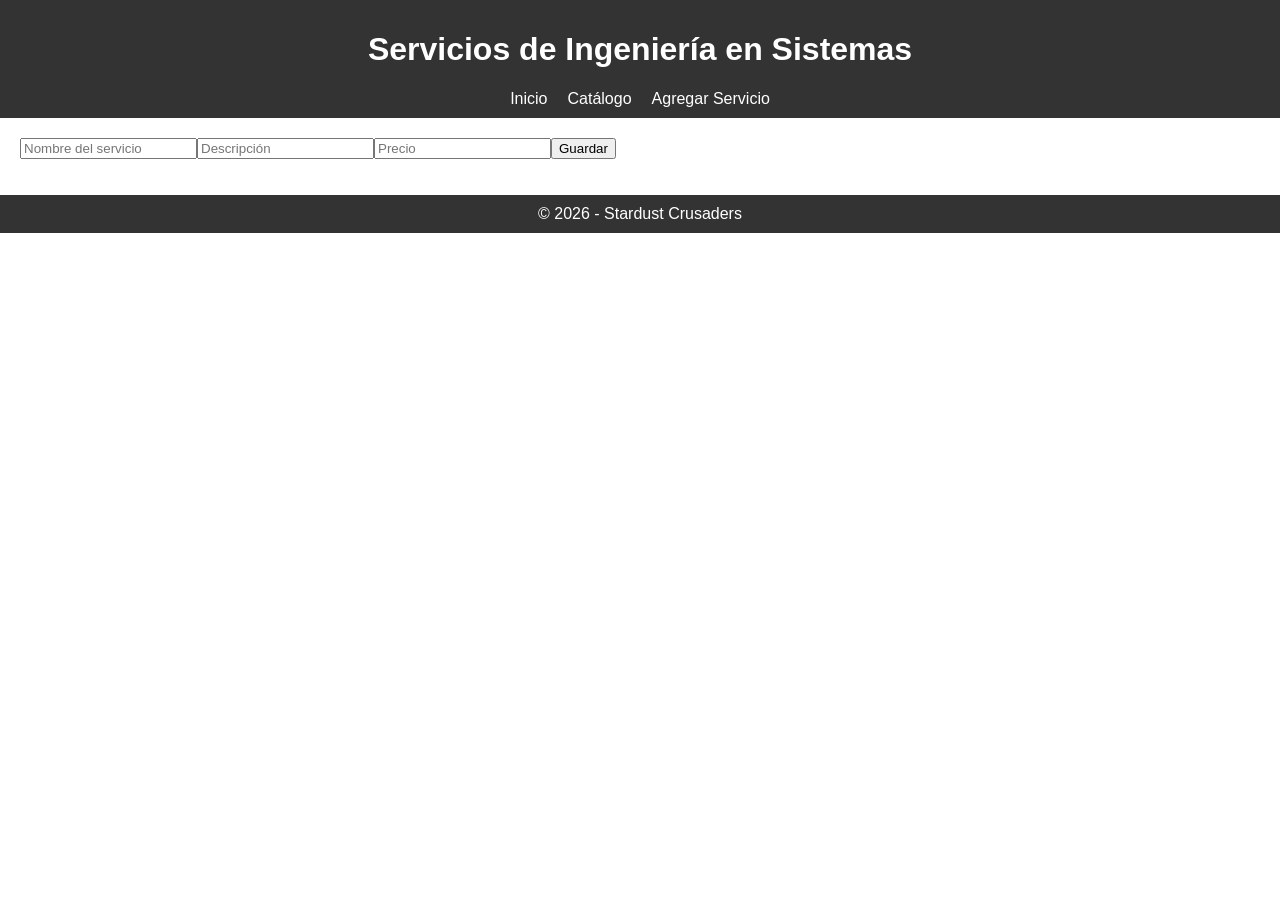
<file: Actividad 1 y 2/alta.html>
<!DOCTYPE html>
<html lang="es">
<head>
    <meta charset="UTF-8">
    <title>Alta de Servicio</title>
    <link rel="stylesheet" href="styles.css">
</head>
<body>
    <div id="app">
        <script src="script.js"></script>
        <script>
        document.addEventListener("DOMContentLoaded", () => {
        cargarAlta(); 
        });
        </script>
    </div>
</body>
</html>
</file>
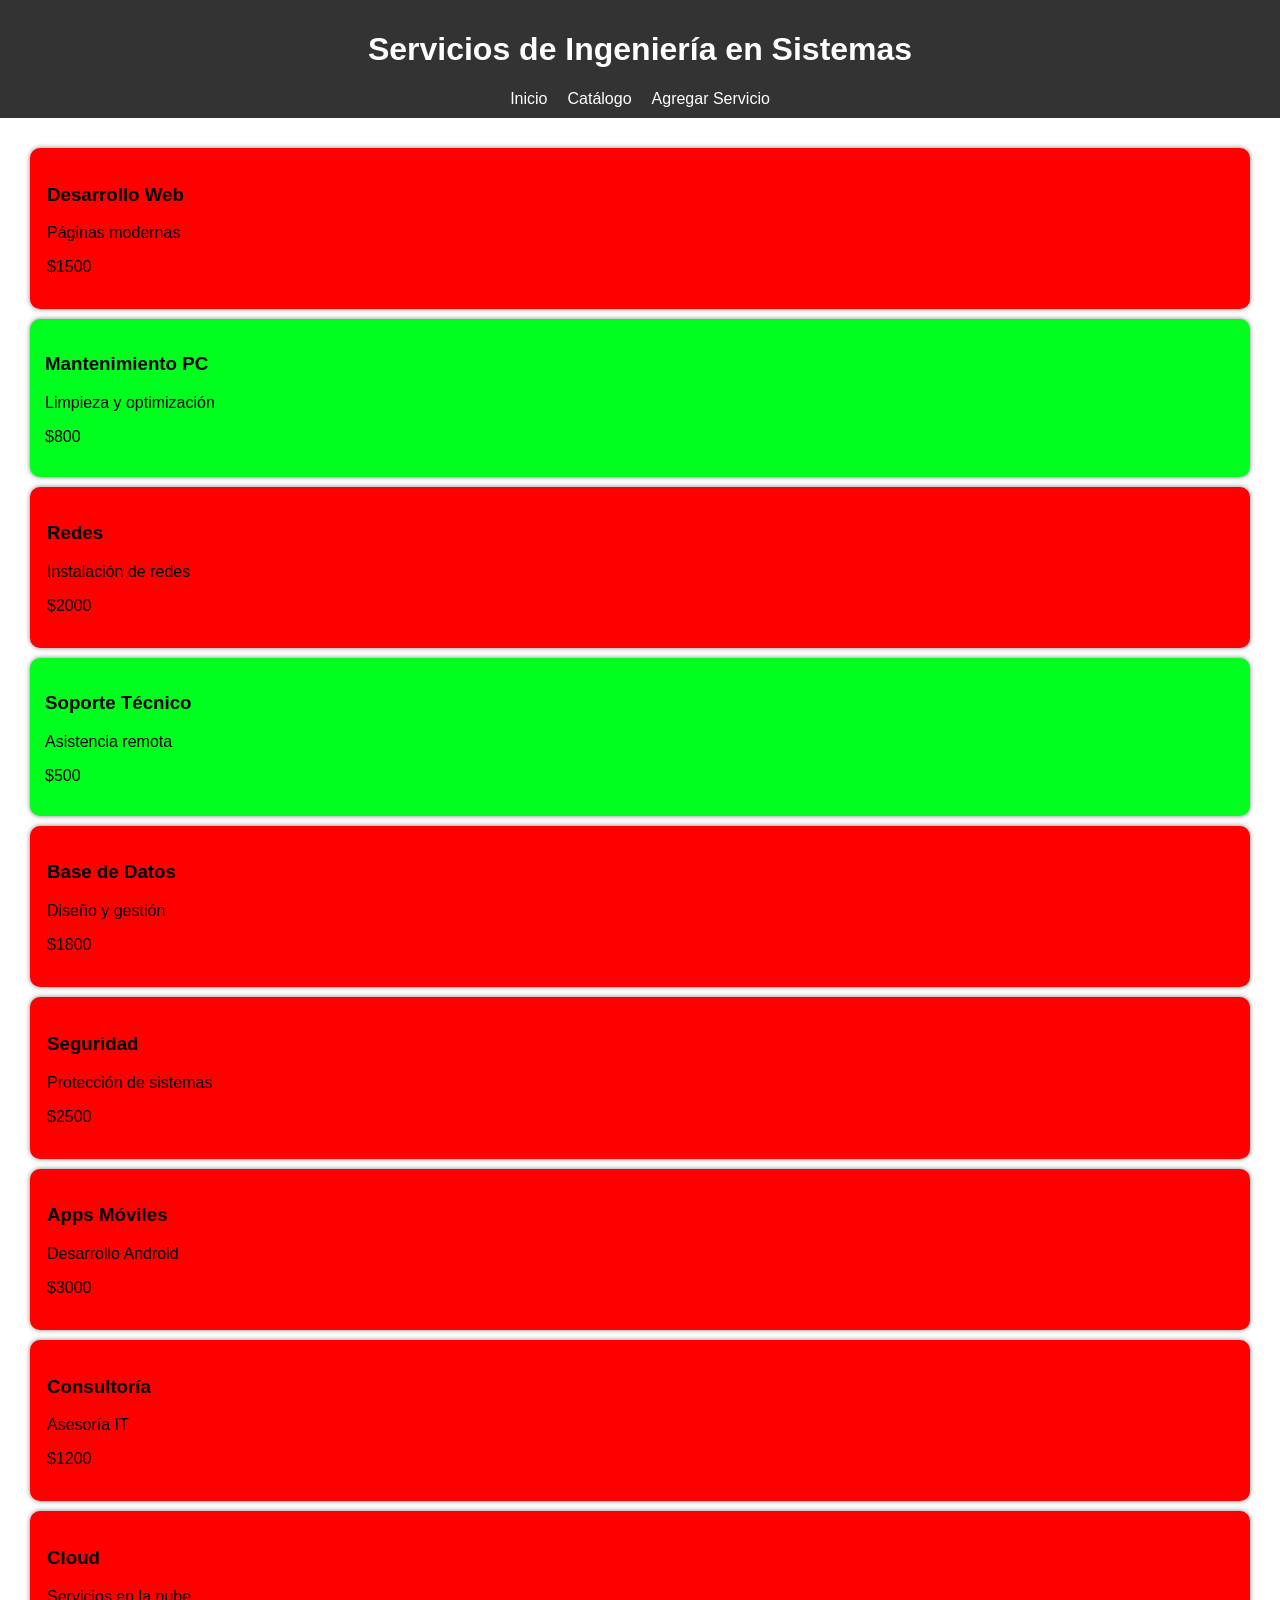
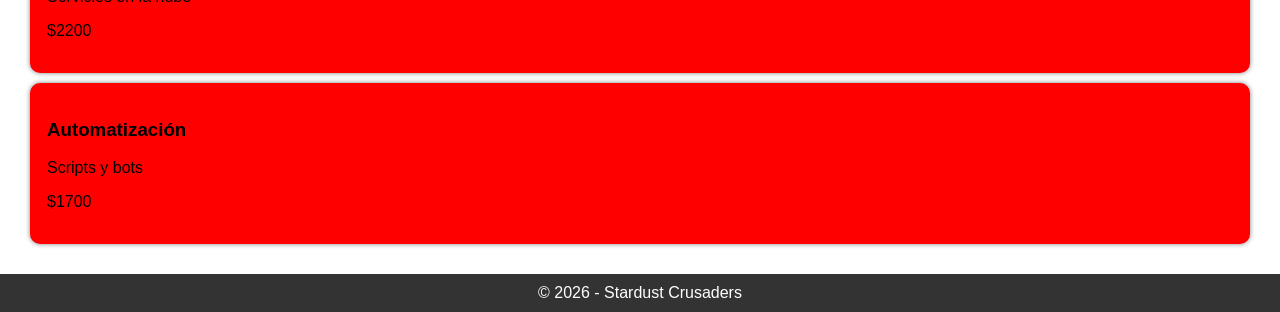
<file: Actividad 1 y 2/catalogo.html>
<!DOCTYPE html>
<html lang="es">
<head>
    <meta charset="UTF-8">
    <title>Catálogo</title>
    <link rel="stylesheet" href="styles.css">
</head>
<body>
    <div id="app">
        <script src="script.js"></script>
        <script>
        document.addEventListener("DOMContentLoaded", () => {
        cargarCatalogo(); 
        });
        </script>
    </div>
</body>
</html>
</file>
<file: Actividad 1 y 2/styles.css>
body {
    font-family: Arial;
    margin: 0;
    background-color: #ffffff;
}

header, footer {
    background-color: #333;
    color: white;
    text-align: center;
    padding: 10px;
}

nav a {
    color: white;
    margin: 10px;
    text-decoration: none;
}

.container {
    padding: 20px;
}

.cardServicio {
    background: rgb(0, 255, 30);
    padding: 15px;
    margin: 10px;
    border-radius: 10px;
    box-shadow: 0 0 5px gray;
}

.card {
    background: rgb(97, 56, 245);
    padding: 15px;
    margin: 10px;
    border-radius: 10px;
    box-shadow: 0 0 5px gray;
}

.caro {
    background-color: rgb(255, 0, 0);
    border: 2px solid red;
}

.card img {
    width: 20%;
    border-radius: 50px;
}
.card {
    display: flex;
    align-items: center;
    gap: 15px;
}
</file>
